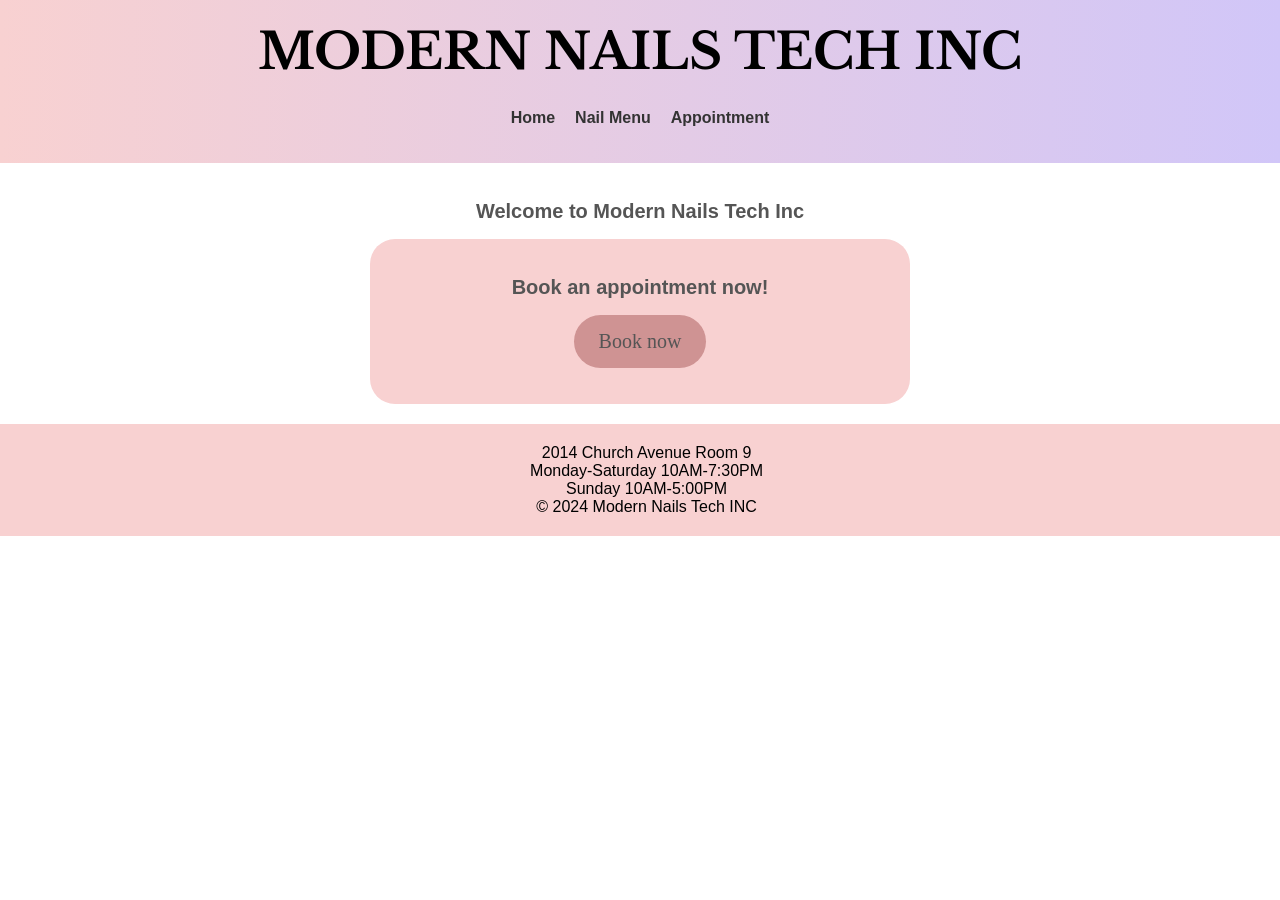
<file: index.html>
<!DOCTYPE html>
<html lang="en">
<head>
    <meta charset="UTF-8">
    <meta name="viewport" content="width=device-width, initial-scale=1.0">
    <title>ModernNailsTechInc</title>
    <style>
        @import url('https://fonts.cdnfonts.com/css/recoleta');
        @import url('https://fonts.googleapis.com/css2?family=Libre+Baskerville:wght@400;700&display=swap');
        body {
            font-family: 'Recoleta', sans-serif; /* Use the Recoleta font */
        }
        h1 {
            font-family: 'Libre Baskerville', serif; /* Use Libre Baskerville for h1 */
        }
    </style>
    <link rel="stylesheet" href=".\modernailstech.css">
</head>
<body>
    <header>
        <div class="logo">
            <h1>MODERN NAILS TECH INC</h1>

        </div>
        <nav>

            <ul>
                <li><a href=".\index.html">Home</a></li>
                <li><a href=".\nailmenu.html">Nail Menu</a></li> 
                <li><a href=".\appointment.html">Appointment</a></li>
                
            </ul>
        </nav>
    </header>
    
    <main>
        <section id="home">
            <h2>Welcome to Modern Nails Tech Inc</h2>
            <nav>
            
            </nav>

        <section id="appointment">
            <div id="rcorners1">
            <h2>Book an appointment now!</h2>
            <a href=".\appointment.html">
            <button class="menu-button">Book now</button>
        </a>
            </div>
        </section>
            
        </section>

    </main>

    <footer>
        <ul class = "footer-list">
    
            <li>2014 Church Avenue Room 9</a></li>
            <li>Monday-Saturday 10AM-7:30PM</li></a></li>
            <li>Sunday 10AM-5:00PM </li></a></li>
            <li>&copy 2024 Modern Nails Tech INC </li></a></li>
        </ul>

       

    </footer>
</body>
</html>
</file>
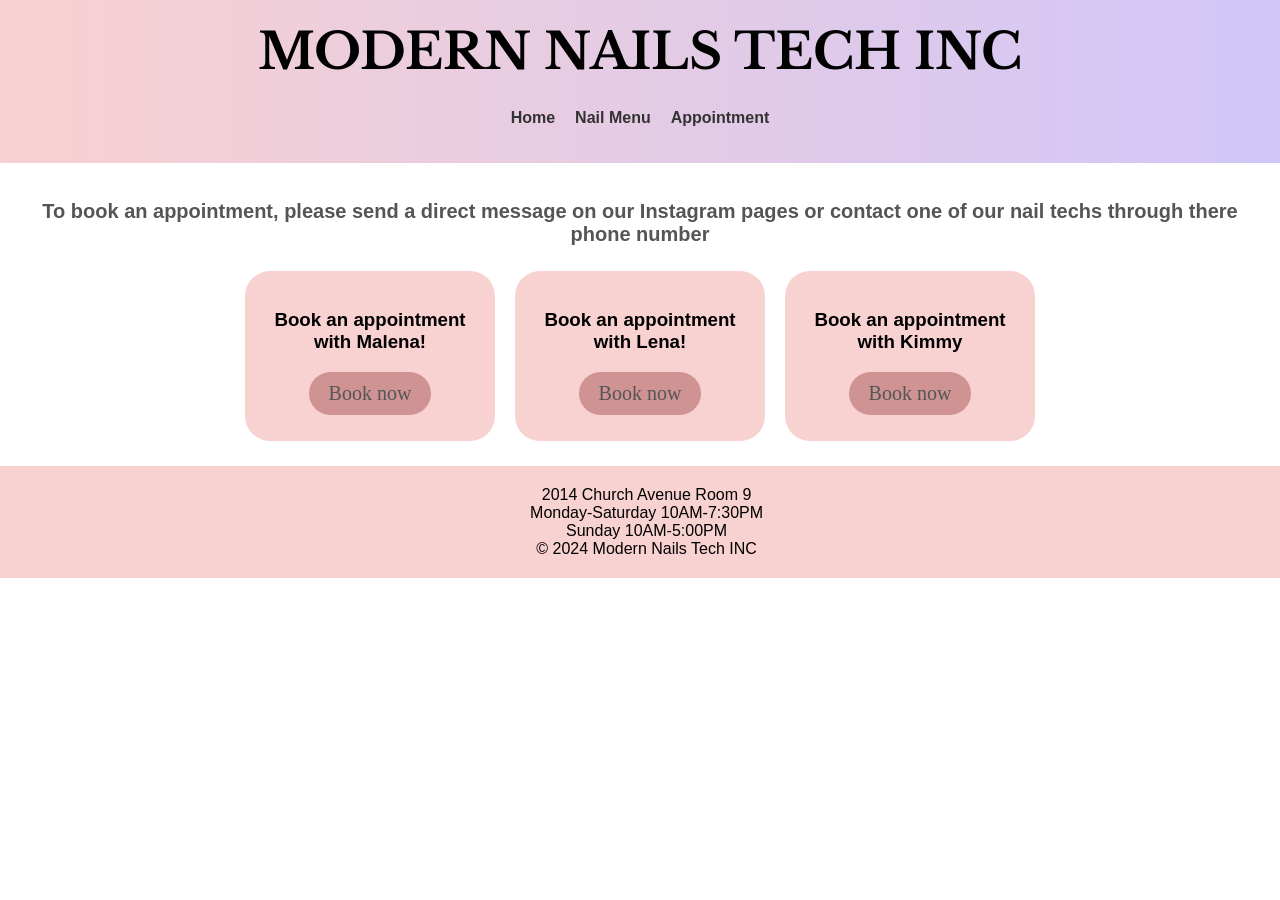
<file: appointment.html>
<!DOCTYPE html>
<html lang="en">
<head>
    <meta charset="UTF-8">
    <meta name="viewport" content="width=device-width, initial-scale=1.0">
    <title>ModernNailsTechInc</title>
    <style>
        @import url('https://fonts.cdnfonts.com/css/recoleta');
        @import url('https://fonts.googleapis.com/css2?family=Libre+Baskerville:wght@400;700&display=swap');
        body {
            font-family: 'Recoleta', sans-serif; /* Use the Recoleta font */
        }
        h1 {
            font-family: 'Libre Baskerville', serif; /* Use Libre Baskerville for h1 */
        }

        .box-container {
            display: flex; /* Flexbox layout to align boxes side by side */
            justify-content: space-around; /* Space between boxes */
            align-items: center; /* Align boxes vertically */
            margin-top: 20px; /* Margin from the top */
        }

        /* Styling for the first and second box */
        .box {
            border-radius: 25px;  /* Rounded corners */
            background: #f8d1d1;  /* Background color */
            padding: 20px;        /* Inner spacing */
            width: 250px;         /* Width of the box */
            height: 130px;        /* Height of the box */
            text-align: center;   /* Centering text inside the box */
            margin: 5px;          /* Margin between boxes */
        }

        .menu-button {
            padding: 10px 20px;     /* Padding for buttons */
            background-color: #ff7f7f; /* Button background color */
            border: none;           /* Remove border */
            color: white;           /* Text color */
            border-radius: 10px;     /* Button corners */
            cursor: pointer;        /* Pointer cursor on hover */
        }

        .menu-button:hover {
            background-color: #ff4f4f; /* Hover effect */
        }
    </style>
    <link rel="stylesheet" href="appointment.css">
</head>
<body>
    <header>
        <div class="logo">
            <h1>MODERN NAILS TECH INC</h1> 
        </div>
        <nav>
            <ul>
                <li><a href=".\index.html">Home</a></li>
                <li><a href=".\nailmenu.html">Nail Menu</a></li> 
                <li><a href=".\appointment.html">Appointment</a></li>
            </ul>
        </nav>
    </header>
    
    <main>
        <section id="home"></section>
            <h2>To book an appointment, please send a direct message on our Instagram pages or contact one of our nail techs through there phone number</h2>
            
            <!-- Section with booking options -->
            <section id="appointment">
                <div class="box-container">
                    <!-- First box -->
                    <div class="box" id="rcorners1">
                        <h3>Book an appointment with Malena!</h3>
                        <a href="https://www.instagram.com/modernnailstech/?hl=en" target="_blank">
                            <button class="menu-button">Book now</button>
                        </a>
                    </div>

                    <!-- Second box -->
                    <div class="box" id="rcorners2">
                        <h3>Book an appointment with Lena!</h3>
                        <a href="https://www.instagram.com/lenasnailkhmer/?hl=en" target="_blank">
                            <button class="menu-button">Book now</button>
                        </a>
                    </div>

                    <!-- Third box -->
                    <div class="box" id="rcorners3">
                        <h3>Book an appointment with Kimmy</h3>
                        <a href="https://www.instagram.com/kimmy_khmer/?hl=en" target="_blank">
                            <button class="menu-button">Book now</button>
                        </a>
                    </div>
                </div>
            </section>
    </main>

    <footer>
        <ul class="footer-list">
            <li>2014 Church Avenue Room 9</li>
            <li>Monday-Saturday 10AM-7:30PM</li>
            <li>Sunday 10AM-5:00PM</li>
            <li>&copy; 2024 Modern Nails Tech INC</li>
        </ul>
    </footer>
</body>
</html>
</file>
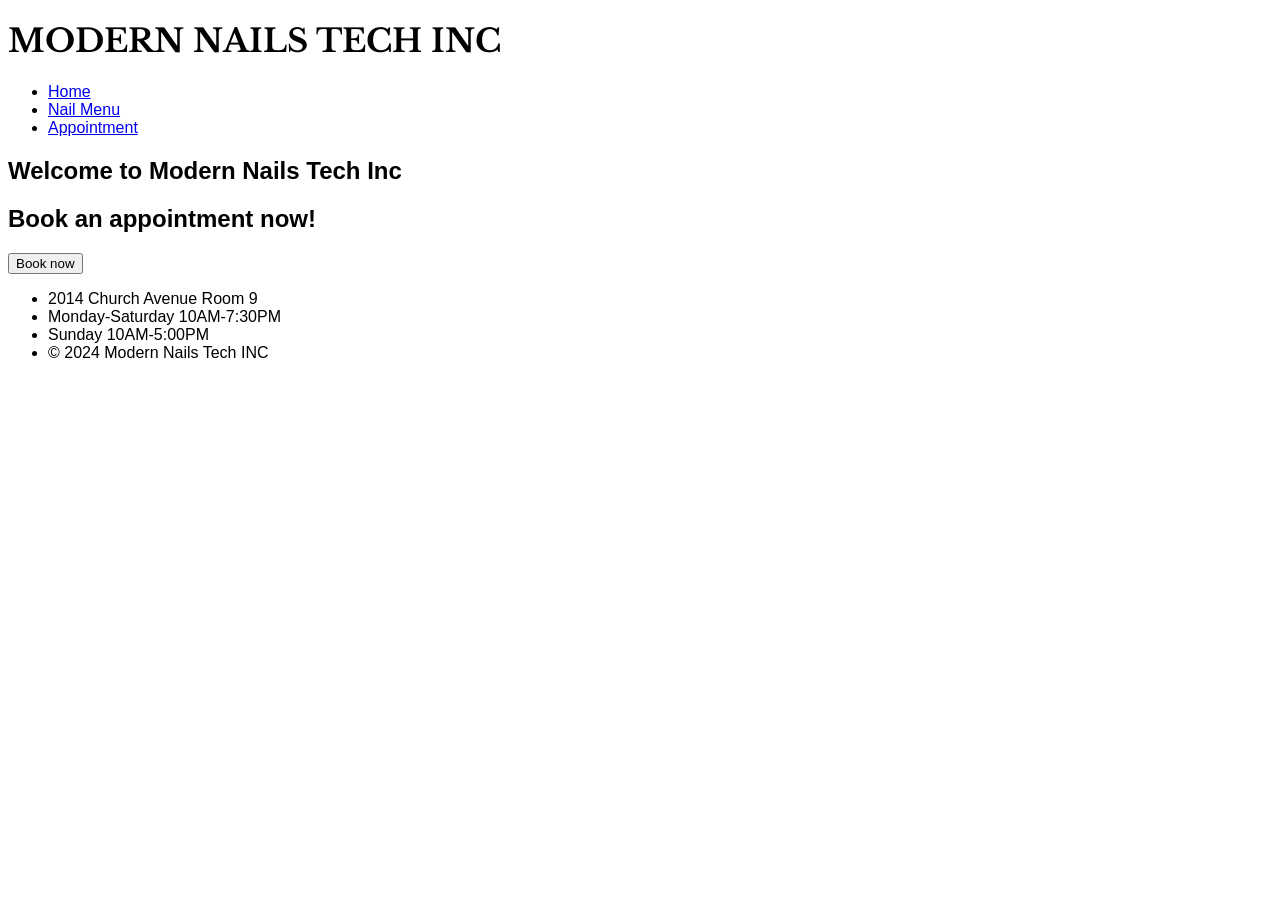
<file: modernnailstechinc.html>
<!DOCTYPE html>
<html lang="en">
<head>
    <meta charset="UTF-8">
    <meta name="viewport" content="width=device-width, initial-scale=1.0">
    <title>ModernNailsTechInc</title>
    <style>
        @import url('https://fonts.cdnfonts.com/css/recoleta');
        @import url('https://fonts.googleapis.com/css2?family=Libre+Baskerville:wght@400;700&display=swap');
        body {
            font-family: 'Recoleta', sans-serif; /* Use the Recoleta font */
        }
        h1 {
            font-family: 'Libre Baskerville', serif; /* Use Libre Baskerville for h1 */
        }
    </style>
    <link rel="stylesheet" href="c:\Users\Kenneth Ouy\modernailstech.css">
</head>
<body>
    <header>
        <div class="logo">
            <h1>MODERN NAILS TECH INC</h1>

        </div>
        <nav>

            <ul>
                <li><a href="c:\Users\Kenneth Ouy\modernnailstechinc.html">Home</a></li>
                <li><a href="c:\Users\Kenneth Ouy\nailmenu.html">Nail Menu</a></li> 
                <li><a href="c:\Users\Kenneth Ouy\appointment.html">Appointment</a></li>
                
            </ul>
        </nav>
    </header>
    
    <main>
        <section id="home">
            <h2>Welcome to Modern Nails Tech Inc</h2>
            <nav>
            
            </nav>

        <section id="appointment">
            <div id="rcorners1">
            <h2>Book an appointment now!</h2>
            <a href="c:\Users\Kenneth Ouy\appointment.html">
            <button class="menu-button">Book now</button>
        </a>
            </div>
        </section>
            
        </section>

    </main>

    <footer>
        <ul class = "footer-list">
    
            <li>2014 Church Avenue Room 9</a></li>
            <li>Monday-Saturday 10AM-7:30PM</li></a></li>
            <li>Sunday 10AM-5:00PM </li></a></li>
            <li>&copy 2024 Modern Nails Tech INC </li></a></li>
        </ul>

       

    </footer>
</body>
</html>
</file>
<file: appointment.css>
body {
    font-family: 'Recoleta', sans-serif;
    margin: 0;
    padding: 0;
}

header {
    background: linear-gradient(to right, #f8d1d1, #d1c6f8); /* Header background */
    display: flex;  /* Use flexbox for layout */
    flex-direction: column; /* Stack children vertically */
    align-items: center; /* Center items horizontally */
    width: 100%;  /* Ensure the header takes the full width */
    padding: 20px 0;  /* Adjust padding to only top and bottom */
    box-sizing: border-box; /* Include padding in width */
}

header .logo h1 {
    text-align: center;  /* Center the text within the heading */
    margin: 0;           /* Remove default margin to avoid extra space */
  
    font-size: 50px;     /* Set font size for the heading */
}

nav {
    margin-top: 10px; /* Add some space between the heading and navigation */
}

nav ul {
    list-style: none;  /* Remove bullet points */
    display: flex;     /* Align list items horizontally */
    gap: 20px;        /* Space between navigation items */
    padding: 0;       /* Remove default padding */
}

nav a {
    text-decoration: none; /* Remove underline from links */
    color: #333;          /* Set link color */
    font-weight: bold;    /* Make links bold */
}

main {
    padding: 20px; /* Add padding around the main content */
    text-align: center; /* Center text in main sections */
}

h2 {
    color: #555; /* Color for subheadings */
    font-size: 20px;
}

/* Container for holding the boxes side by side */
.box-container {
    display: flex;
    justify-content: center; /* Align boxes in the center */
    align-items: center;
    margin-top: 20px;
    gap: 10px; /* Space between boxes */
    max-width: 800px; /* Limit the maximum width of the container */
    margin-left: auto; /* Center the container horizontally */
    margin-right: auto; /* Center the container horizontally */
}

@media (max-width: 768px) {
    .box-container {
        flex-direction: column; /* Stack boxes vertically on smaller screens */
        max-width: 100%; /* Allow full width on small screens */
    }
}


/* Styling for the first box */
#rcorners1 {
    border-radius: 25px;  
    background: #f8d1d1;
    padding: 20px;
    width: 250px;
    height: 130px;
    text-align: center;
    margin: 5px;
}

/* Styling for the second box */
#rcorners2 {
    border-radius: 25px;  
    background: #f8d1d1;
    padding: 20px;
    width: 250px;
    height: 130px;
    text-align: center;
    margin: 5px;
}


.menu-button {
    background-color: #cf9393; /* Button background color */
    color: #555;               /* Button text color */
    padding: 10px 20px;        /* Button padding */
    border: none;               /* Remove border */
    border-radius: 200px;        /* Rounded corners */
    cursor: pointer;           /* Change cursor to pointer on hover */
    font-size: 20px;
    font-family: 'Recoleta';
}

.menu-button:hover {
    background-color: #d37878; /* Button hover color */
}


.footer-list {
    list-style-type: none; /* Removes bullets */
    padding: 0; /* Removes padding */
    margin: 0; /* Removes margin */
}

footer {
    text-align: center; /* Center footer text */
    padding: 20px;      /* Padding for footer */
    background: #f8d1d1; /* Footer background color */
    position: relative; /* Change to relative to keep it in flow */
    width: 97.9%;        /* Full width for footer */
    bottom: 0;          /* Align footer to bottom */
    display: flex;
    justify-content: center;
    align-items: center;
    text-align: center;
    padding: 20px;
}
</file>
